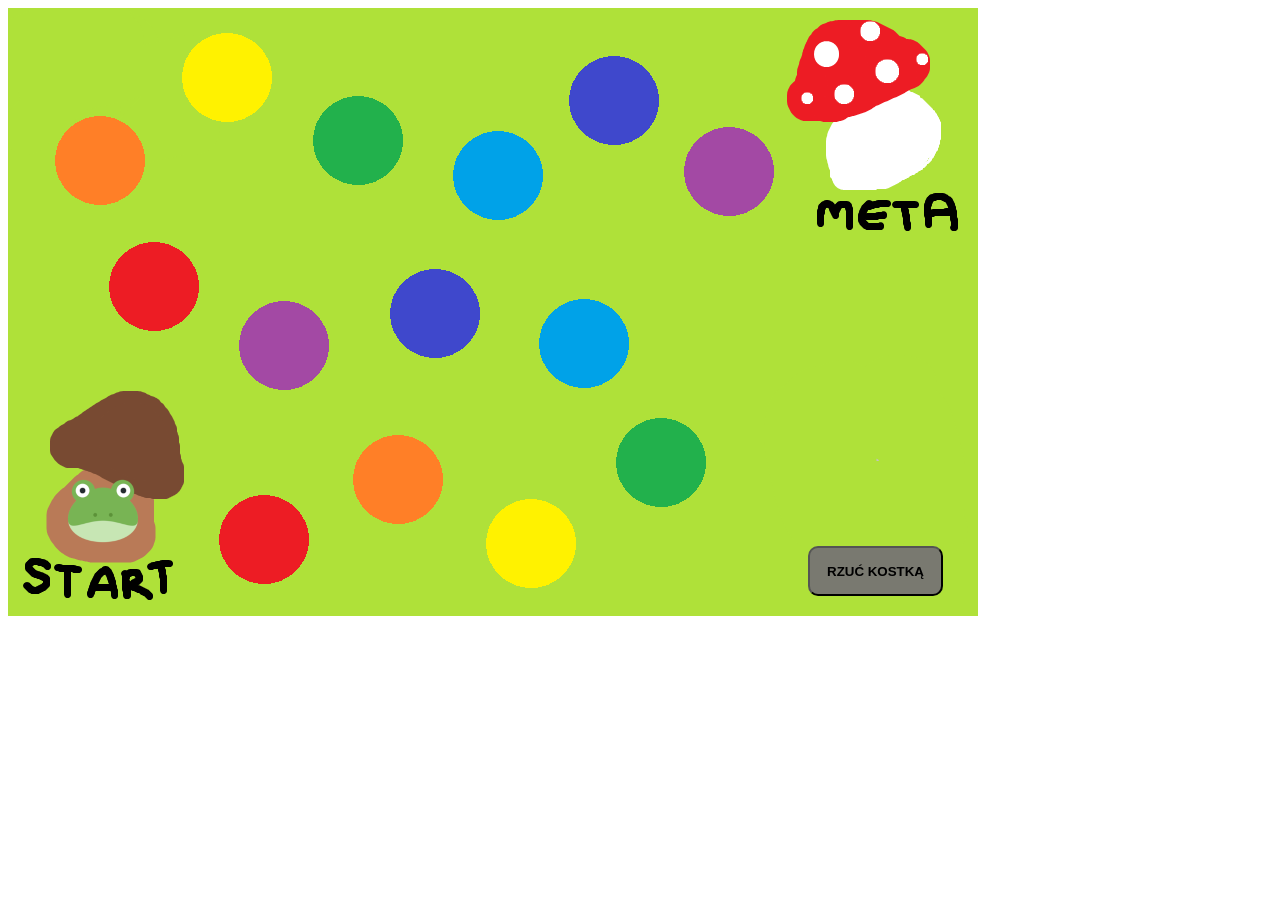
<file: strony internetowe/graNaBiologie/index.html>
<html>
    <head>
        <title>Gra planszowa biologia</title>
        <meta charset="utf-8">
        <link rel="stylesheet" type="text/css" href="style.css">
    </head>
    <body>

        <img src="plansza.png" alt="planszaGry">

        <div id="pionek">
            <img src="ziabaRomuald.png" alt="ziaba">
        </div>

        <button id="przyciskKostka" onclick="losowanieKostka()"><b>RZUĆ KOSTKĄ</b></button>

          <script src="script.js"></script>
    </body>
</html>
</file>
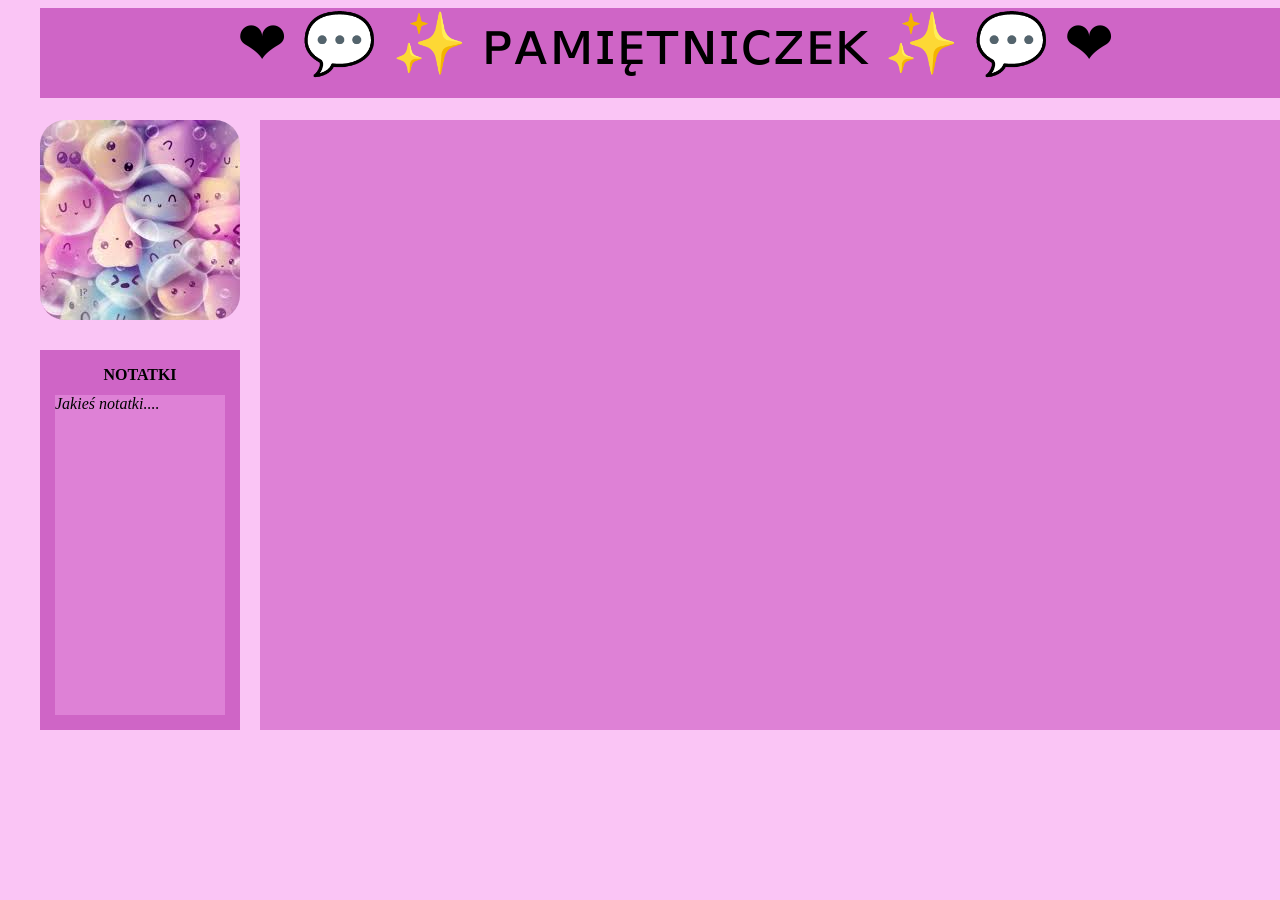
<file: strony internetowe/Pamietnik/index.html>
<!DOCTYPE html>
<html>
<head>
	<title>Pamiętnik</title>
	<meta charset="utf-8">
	<!-- <script type="text/javascript" src="index.js"></script> -->
	<link rel="stylesheet" href="index.css">
</head>
<body>


	<div id="container">

			<div id="naglowek"><center id='naglowek1'>❤ 💬 ✨ ᴘᴀᴍɪᴇ̨ᴛɴɪᴄᴢᴇᴋ ✨ 💬 ❤</center></div>
			<div id="godzina"></div>
			<div id="zdjecie"></div>


			<!-- panel ustawienia -->
			<div id="panel">

				<b><center id="panelnapis">PANEL USTAWIENIA</center></b>

				<!-- dodawanie notki -->
				<b><p id="napisusun">Usuwanie notatki</p></b>
				<input type = "text" id = "idDoUsuniecia" placeholder = "wpisz ID do usunięcia">
				<button id = "zatwierdzanieUsuniecia" onclick = "usuwanie()">Usuń</button><br>
				<button id = "dn" onclick = "dodNot()">Dodanie notatki</button>

				<!-- miejsce do zmiany notatek -->
				<b><div id = "oddzielanie1">Zmiana Notatki :3</div></b>
				<textarea id="zn1" cols="24" rows="10" placeholder = "wpisz swoje notatki"></textarea>

			</div>

			<!-- Miejsce do wpisów -->
			<div id="polewpisow"></div>


			<!-- Do "NOTATKI" -->
			<b><div id="notki"><p id="notki1"><center>NOTATKI</center></p></b>
				<div id="podnotatki"><i id="osobie">Jakieś notatki....<i></div>
			</div>
			<div id="zn"><button onclick="zmianNot()">Zmiana Notatki</button></div>



			<!-- Do zegarka -->
			<body onload="zegarek()">
			<div id="zegar"></div>
			<div id="zegar2"></div>

	</div>


<!-- ------------------------------------------------------------------------------------------------------>

		 <script>

		 var istnieje = false; // zmienna potrzeba do if'a do okienka
		 var licznikDivov = 0; // licznik divov jest po to aby nadać id divom do usuwania

		// ---------------------- Do zegara ------------------------
        function zegarek()
        {

            var data = new Date();
            var godzina = data.getHours();
            var minuta = data.getMinutes();
            var sekunda = data.getSeconds();
            var dzien = data.getDate();
            var dzienN = data.getDay();
            var miesiac = data.getMonth();
            var rok = data.getFullYear();

            if (minuta < 10) minuta = "0" + minuta;
            if (sekunda < 10) sekunda = "0" + sekunda;

            var miesiace = new Array("stycznia", "lutego", "marca", "kwietnia", "maja", "czerwca", "lipca", "sierpnia", "września", "października", "listopada", "grudnia");

            var pData = godzina + ':' + minuta + ':' + sekunda;

            var pData2 = dzien + ' ' + miesiace[miesiac] + ' ' + rok + " rok ";

            document.getElementById("zegar").innerHTML = pData;
            document.getElementById("zegar2").innerHTML = pData2;

            setTimeout(zegarek, 1000);

        }


        // ---------------------- do zmiany notatki ------------------------
		function zmianNot()	{

			document.getElementById("osobie").innerHTML = document.getElementById("zn1").value;
		}

		// ---------------------- Dodawanie notki ------------------------
		function dodNot()	{
			var pglowne = document.getElementById('panel');
			var div = document.createElement("div");
			var przycisk = document.getElementById("dn");
			var poleTekstowe = document.createElement("textarea");
			var przycizg = document.createElement("button");


			przycisk.onload = dodawanieNotatki();

			poleTekstowe.type = "text";
			poleTekstowe.id = "poleTekstowe";
			div.id = 'okienko';
			przycizg.id = 'przycizgklik';


			if(!istnieje)	{
				pglowne.appendChild(div);
				istnieje =  true;
				przycisk.textContent = 'Dodaj Notatke';
				div.appendChild(poleTekstowe);
			} else {
				document.getElementById('okienko').remove();
				istnieje = false;
				przycisk.textContent = 'Dodanie notatek';
			}
		}


		function dodawanieNotatki()	{
			if(istnieje)	{
				var poleTekstowe = document.getElementById("poleTekstowe").value;
				var poleNotatek = document.getElementById("polewpisow");
				var notatka = document.createElement("div");
				var idDiva = 'd'+licznikDivov;
				notatka.id = idDiva;
				var tekstNotatki = '<i><br/> ID notatki</i> ' + licznikDivov + ' : ' + poleTekstowe;
				licznikDivov++;
				notatka.innerHTML = tekstNotatki;
				poleNotatek.appendChild(notatka);
			}
		}


		function usuwanie()	{
			var usuwanieId = document.getElementById("idDoUsuniecia").value;
			document.getElementById('d'+usuwanieId).innerHTML = '';
		}

    </script>

</body>
</html>
</file>
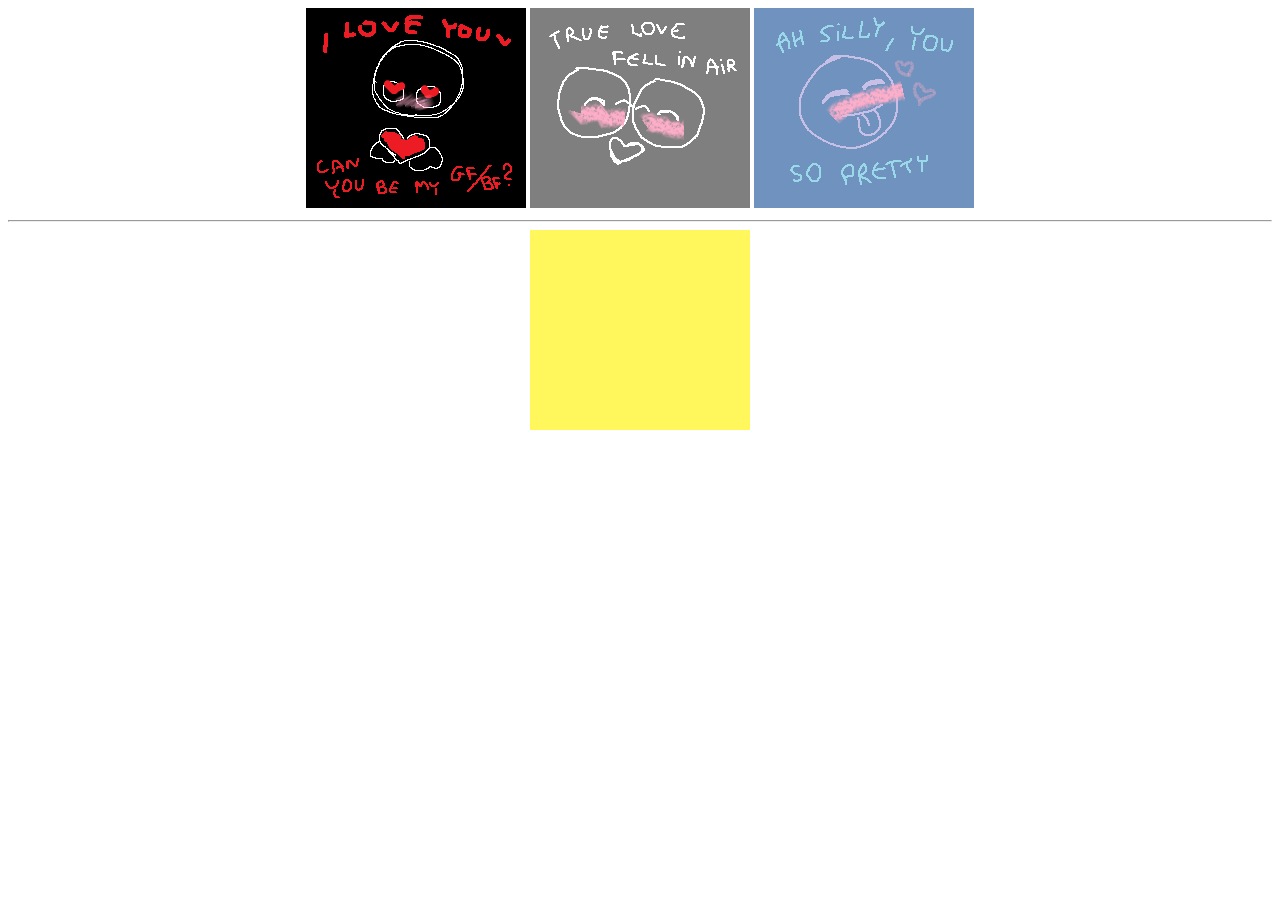
<file: strony internetowe/podmianaZdjecia/zdjecie.html>
<html>
<head>
	<meta charset="utf-8">
	<title>Kartkówka 11/04/2022</title>
</head>
<body>

	<center>

		<img src="image1.png" alt="zdjecie1">
		<img src="image2.png" alt="zdjecie2">
		<img src="image3.png" alt="zdjecie3">
		<hr>
		<img src="image4.png" alt="zdjecie4" id="zdj4">

	</center>

</body>
<script src="zdjecie.js"></script>
</html>
</file>
<file: strony internetowe/graNaBiologie/style.css>
* {
    font-family:sans-serif;
}

#pionek {
    /* background-color: rgb(87, 60, 81); */
    width: 70px;
    height: 70px;
    position: relative;
    left: 60px;
    top: -140px;
    bottom: 0px;
    right: 0px;
    border-radius:30px
}

#przyciskKostka {
    background-color: rgb(121, 121, 112);
    width: 135px;
    height: 50px;
    left: 800px;
    top: -140px;
    position: relative;
    border-radius:10px
}
</file>
<file: strony internetowe/Pamietnik/index.css>
body {
	background-color: #fac5f5;
	font-family: lato;
}



#naglowek {
	background-color: #cf65c6;
	position: absolute;
	height: 90px;
	width: 1270px;
	left: 40px;

}

#godzina {
	background-color: #de81d6;
	position: absolute;
	height: 90px;
	width: 200px;
	left: 1350px;
	border-top-left-radius: 25px;
	border-top-right-radius: 25px;
	border-bottom-right-radius: 25px;
	border-bottom-left-radius: 25px;
}

#zdjecie {
	background-image: url(profilowe.jpg);
	background-repeat;
	position: absolute;
	height: 200px;
	width: 200px;
	top: 120px;
	left: 40px;
	border-top-left-radius: 25px;
	border-top-right-radius: 25px;
	border-bottom-right-radius: 25px;
	border-bottom-left-radius: 25px;
}

#notki {
	background-color: #cf65c6;
	position: absolute;
	height: 30px;
	width: 30px;
	top: 350px;
	left: 40px;
	width: 200px;
	height: 380px;
}

#panel {
	background-color: #cf65c6;
	position: absolute;
	height: 30px;
	width: 30px;
	top: 120px;
	left: 1350px;
	width: 200px;
	height: 610px;
}

#polewpisow {
	background-color: #de81d6;
	position: absolute;
	height: 610px;
	width: 1050px;
	left: 260px;
	top: 120px;
}

#podnotatki {
	background-color: #de81d6;
	position: absolute;
	height: 30px;
	width: 30px;
	top: 45px;
	left: 15px;
	width: 170px;
	height: 320px;
}

#naglowek1 {
	font-size: 60px;
}

#panelnapis {
	position: absolute;
	top: 20px;
	left: 25px;
}

#zn {
	position: absolute;
	left: 1400px;
	top: 670px;

}

#zn1 {
	position: absolute;
	top: 56%;
	left: 9%;
	height: 30%;
	text-align: center;
	resize: none;
}

#zegar {
	position: absolute;
	height: 70px;
	width: 180px;
	left: 1370px;
	top: 45px;
	border-top-left-radius: 25px;
	border-top-right-radius: 25px;
	border-bottom-right-radius: 25px;
	border-bottom-left-radius: 25px;
	font-size: 40px;
}

#zegar2 {
	position: absolute;
	height: 70px;
	width: 180px;
	left: 1370px;
	top: 15px;
	border-top-left-radius: 25px;
	border-top-right-radius: 25px;
	border-bottom-right-radius: 25px;
	border-bottom-left-radius: 25px;
	font-size: 20px;
}


#okienko {
	width: 30%;
	height: 30%;
	background: #fac5f5;
	z-index: 999;
	border-style: solid;
	border-color: white;
}

#poleTekstowe {
	position: absolute;
	top: 10%;
}

#przyciskZatwierdzenia {
	position: absolute;
	top: 15%;
}

#usuwanie {
	position: absolute;
	left: 30%;
}


#oddzielanie1 {
	position: absolute;
	top:50%;
	left: 40px;
}


#idDoUsuniecia {
	position: absolute;
	top: 110px;
	width: 100px;
	left: 15px;
}

#zatwierdzanieUsuniecia {
	position: absolute;
	top:110px;
	left: 140px;
}

#dn {
	position: absolute;
	top: 200px;
	left: 45px;
}

#napisusun {
	position: absolute;
	top: 60px;
	left: 40px;
}


#okienko {
	position: absolute;
	top: 200px;
	height: 120px;
	width: 400px;
	right: 550px;
}

#poleTekstowe {
	height: 60px;
	left: 15px;
	width: 360px;
	resize: none;
}
</file>
